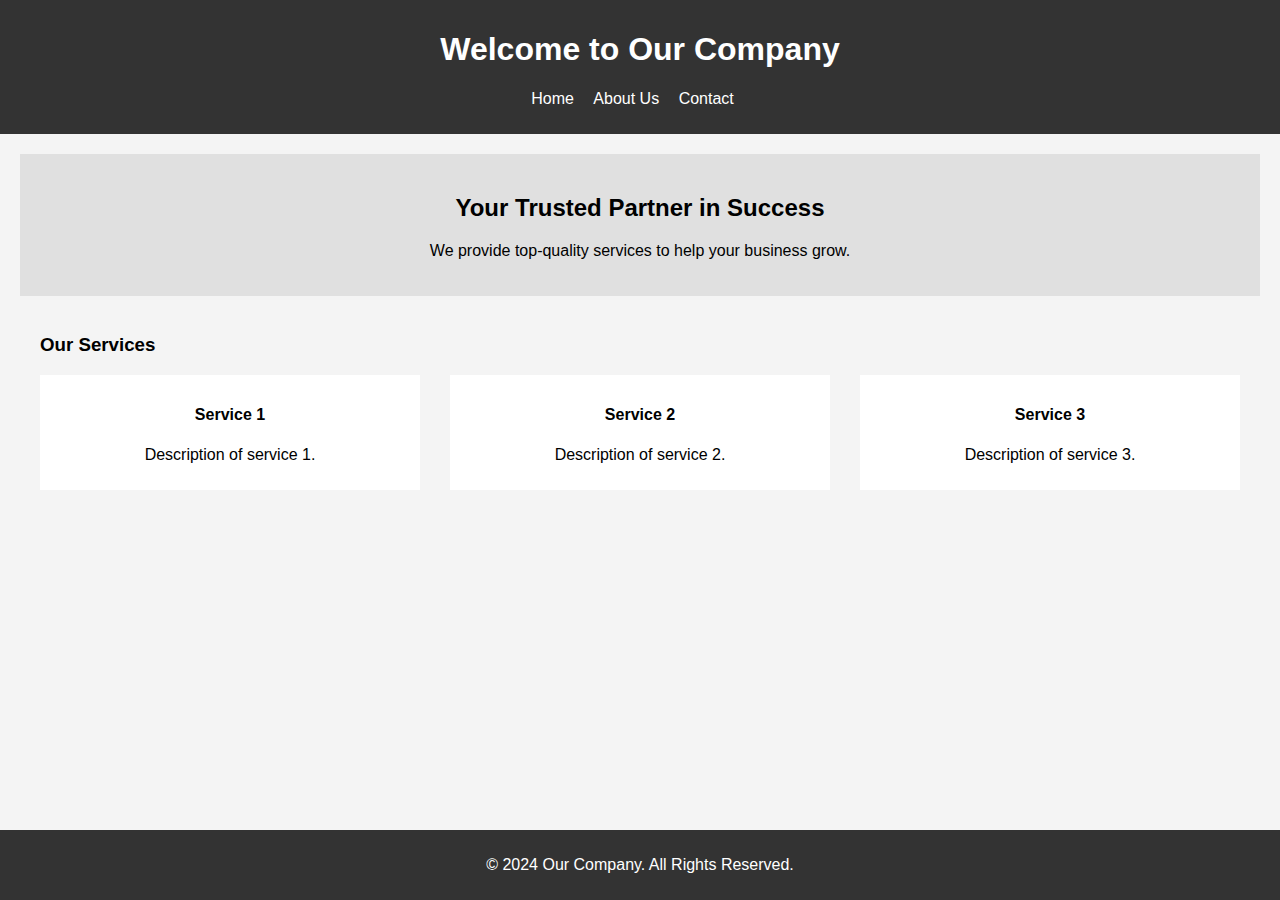
<file: Index.html>
<!DOCTYPE html>
<html lang="en">
<head>
    <meta charset="UTF-8">
    <meta name="viewport" content="width=device-width, initial-scale=1.0">
    <title>Company | Home</title>
    <link rel="stylesheet" href="styles.css">
</head>
<body>
    <div class="wrapper">
        <header>
            <h1>Welcome to Our Company</h1>
            <nav>
                <ul>
                    <li><a href="index.html">Home</a></li>
                    <li><a href="about.html">About Us</a></li>
                    <li><a href="contact.html">Contact</a></li>
                </ul>
            </nav>
        </header>

        <div class="main-content">
            <section class="hero">
                <h2>Your Trusted Partner in Success</h2>
                <p>We provide top-quality services to help your business grow.</p>
            </section>

            <section class="services">
                <h3>Our Services</h3>
                <div class="service-list">
                    <div class="service-item">
                        <h4>Service 1</h4>
                        <p>Description of service 1.</p>
                    </div>
                    <div class="service-item">
                        <h4>Service 2</h4>
                        <p>Description of service 2.</p>
                    </div>
                    <div class="service-item">
                        <h4>Service 3</h4>
                        <p>Description of service 3.</p>
                    </div>
                </div>
            </section>
        </div>

        <footer>
            <p>© 2024 Our Company. All Rights Reserved.</p>
        </footer>
    </div>
</body>
</html>
</file>
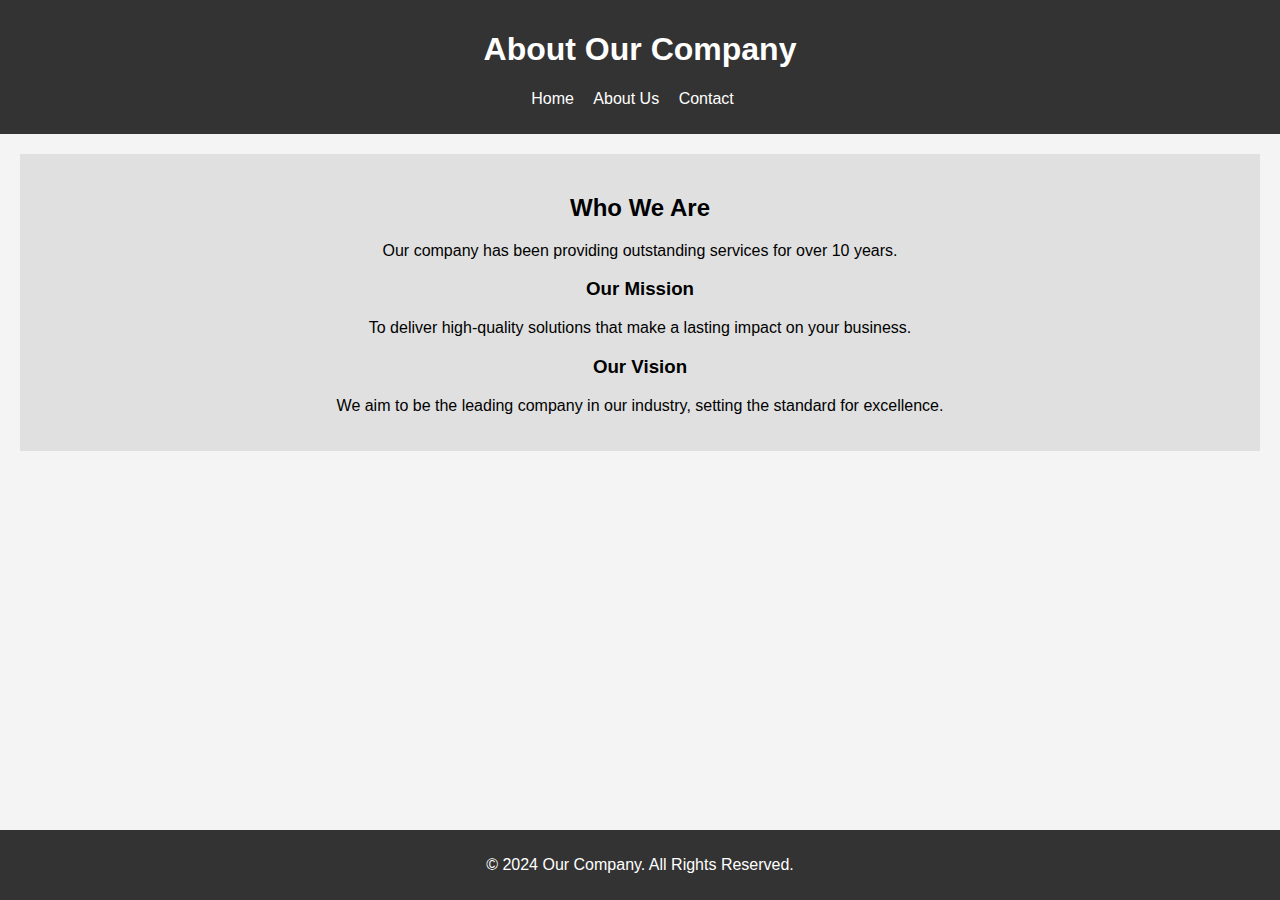
<file: about.html>
<!DOCTYPE html>
<html lang="en">
<head>
    <meta charset="UTF-8">
    <meta name="viewport" content="width=device-width, initial-scale=1.0">
    <title>Company | About Us</title>
    <link rel="stylesheet" href="styles.css">
</head>
<body>
    <div class="wrapper">
        <header>
            <h1>About Our Company</h1>
            <nav>
                <ul>
                    <li><a href="index.html">Home</a></li>
                    <li><a href="about.html">About Us</a></li>
                    <li><a href="contact.html">Contact</a></li>
                </ul>
            </nav>
        </header>

        <div class="main-content">
            <section class="about">
                <h2>Who We Are</h2>
                <p>Our company has been providing outstanding services for over 10 years.</p>
                <h3>Our Mission</h3>
                <p>To deliver high-quality solutions that make a lasting impact on your business.</p>
                <h3>Our Vision</h3>
                <p>We aim to be the leading company in our industry, setting the standard for excellence.</p>
            </section>
        </div>

        <footer>
            <p>© 2024 Our Company. All Rights Reserved.</p>
        </footer>
    </div>
</body>
</html>
</file>
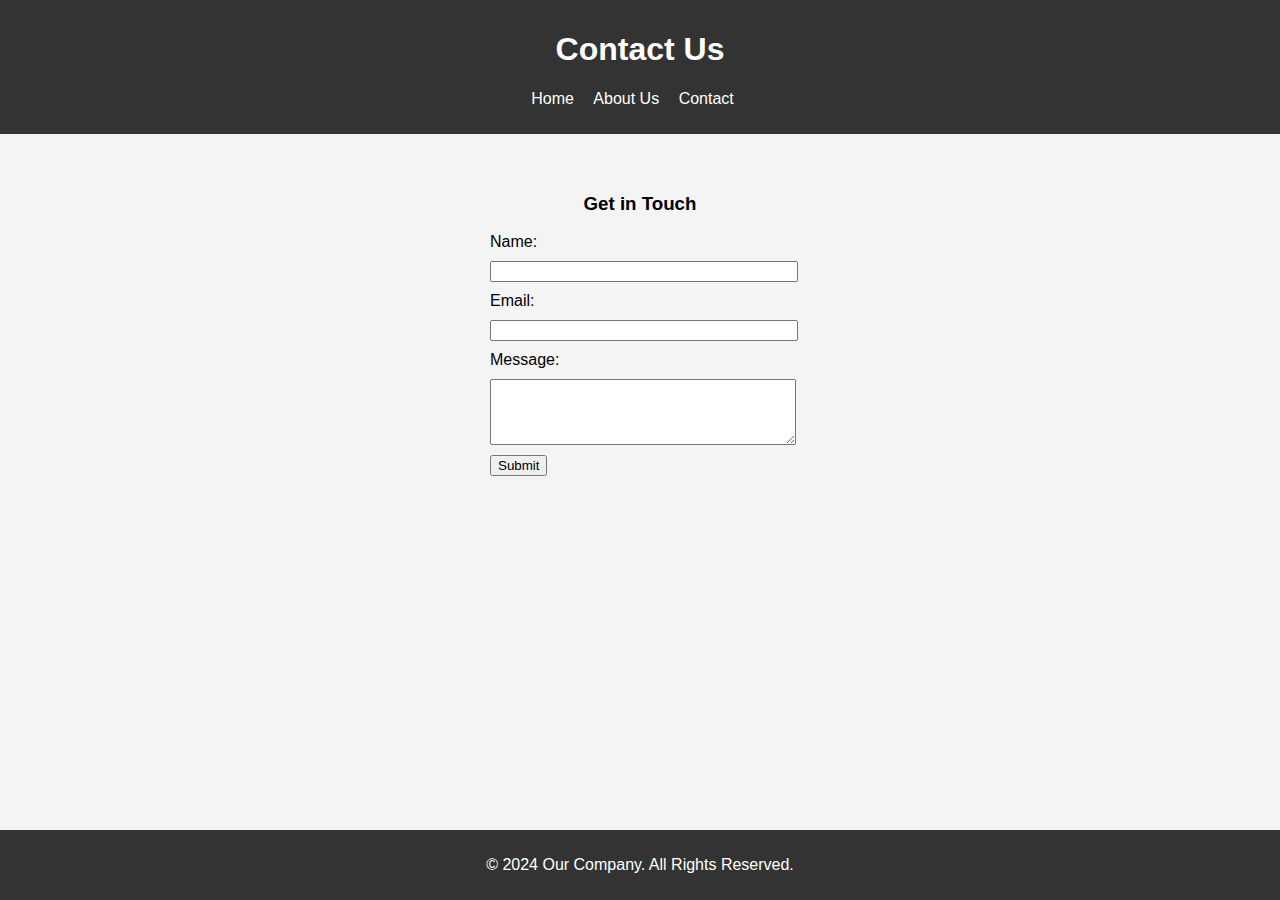
<file: contact.html>
<!DOCTYPE html>
<html lang="en">
<head>
    <meta charset="UTF-8">
    <meta name="viewport" content="width=device-width, initial-scale=1.0">
    <title>Company | Contact</title>
    <link rel="stylesheet" href="styles.css">
</head>
<body>
    <div class="wrapper">
        <header>
            <h1>Contact Us</h1>
            <nav>
                <ul>
                    <li><a href="index.html">Home</a></li>
                    <li><a href="about.html">About Us</a></li>
                    <li><a href="contact.html">Contact</a></li>
                </ul>
            </nav>
        </header>

        <div class="main-content">
            <section class="contact-form">
                <h3>Get in Touch</h3>
                <form action="submit.php" method="post">
                    <label for="name">Name:</label>
                    <input type="text" id="name" name="name" required>
                    
                    <label for="email">Email:</label>
                    <input type="email" id="email" name="email" required>
                    
                    <label for="message">Message:</label>
                    <textarea id="message" name="message" rows="4" required></textarea>
                    
                    <button type="submit">Submit</button>
                </form>
            </section>
        </div> 

        <footer>
            <p>© 2024 Our Company. All Rights Reserved.</p>
        </footer>
    </div>
</body>
</html>
</file>
<file: styles.css>
html, body {
    height: 100%;
    margin: 0;
    padding: 0;
    font-family: Arial, sans-serif;
}

.wrapper {
    min-height: 100%; 
    display: flex;
    flex-direction: column;
}

header {
    background-color: #333;
    color: white;
    padding: 10px 0;
    text-align: center;
}

nav ul {
    list-style: none;
    padding: 0;
}

nav ul li {
    display: inline;
    margin-right: 15px;
}

nav ul li a {
    color: white;
    text-decoration: none;
}

.main-content {
    flex: 1;
    padding: 20px;
    background-color: #f4f4f4;
}

.hero, .about {
    padding: 20px;
    text-align: center;
    background-color: #e0e0e0;
}

.services {
    padding: 20px;
}

.service-list {
    display: flex;
    justify-content: space-between;
}

.service-item {
    background-color: white;
    padding: 10px;
    text-align: center;
    width: 30%;
}

.contact-form {
    padding: 20px;
    text-align: center;
}

.contact-form form {
    display: inline-block;
    text-align: left;
    width: 300px;
}

.contact-form label, .contact-form input, .contact-form textarea {
    display: block;
    width: 100%;
    margin-bottom: 10px;
}

footer {
    background-color: #333;
    color: white;
    text-align: center;
    padding: 10px 0;
}
</file>
